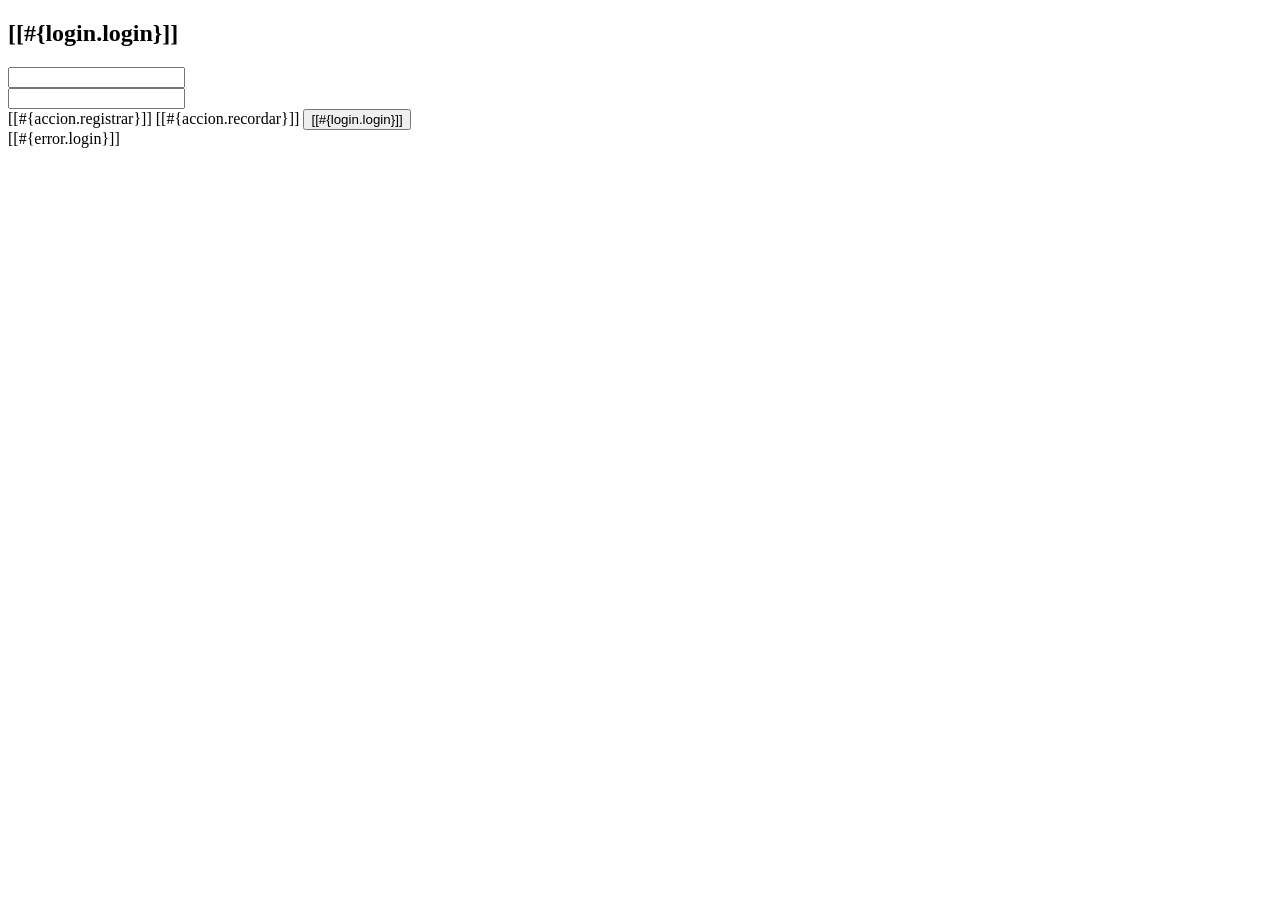
<file: Tienda_JosueAlfaroCamacho/src/main/resources/templates/Login.html>
<!DOCTYPE html>
<html xmlns="http://www.w3.org/1999/xhtml"
      xmlns:th="http://www.thymeleaf.org"
      xmlns:sec="http://www.thymeleaf.org/thymeleaf-extras-springsecurity6">
    <head th:replace="~{general/fragmentos :: head}"/>
    <body>
        <header th:replace="~{general/fragmentos :: header}"/>
        <div class="row my-5">
            <div class="col-md-4 offset-md-4">
                <div class="card">
                    <div class="card-header bg-success text-white text-center">
                        <h2>[[#{login.login}]]</h2>
                    </div>
                    <div class="card-body">
                        <form method="POST" th:action="@{/login}">
                            <!-- Formulario y campos -->
                            <div class="row my-3">
                                <label for="username" class="col-md-1 my-auto"><i class="fas fa-user-lock"></i></label>
                                <div class="col-md-11 my-auto">
                                    <input class="form-control" id="username" type="text" name="username" th:placeholder="#{login.username}"/>
                                </div>
                            </div>
                            <div class="row my-3">
                                <label for="password" class="col-md-1 my-auto"><i class="fas fa-key"></i></label>
                                <div class="col-md-11 my-auto">
                                    <input class="form-control" id="password" type="password" name="password" th:placeholder="#{login.password}"/>
                                </div>
                            </div>                            
                            <!-- Botones y enlaces -->
                            <div class="d-flex justify-content-around mt-4">
                                <!-- Enlace de registro (con estilo de botón) -->
                                <a th:href="@{/registro/nuevo}" class="btn btn-primary"><i class="fas fa-user-plus"></i> [[#{accion.registrar}]]</a>                                
                                <!-- Enlace para recordar contraseña -->
                                <a th:href="@{/registro/recordar}" class="btn btn-info"><i class="fas fa-envelope"></i> [[#{accion.recordar}]]</a>                                
                                <!-- Botón para enviar el formulario -->
                                <button class="btn btn-success" type="submit"><i class="fas fa-sign-in-alt"></i> [[#{login.login}]]</button>
                            </div>
                        </form>
                    </div>
                </div>
                <!-- Manejo de Errores -->
                <div th:if="${param.error != null}" class="alert alert-danger mt-3 text-center" role="alert">
                    [[#{error.login}]]
                </div>
            </div>
        </div>
        <footer th:replace="~{general/fragmentos :: footer}"/>
    </body>
</html>
</file>
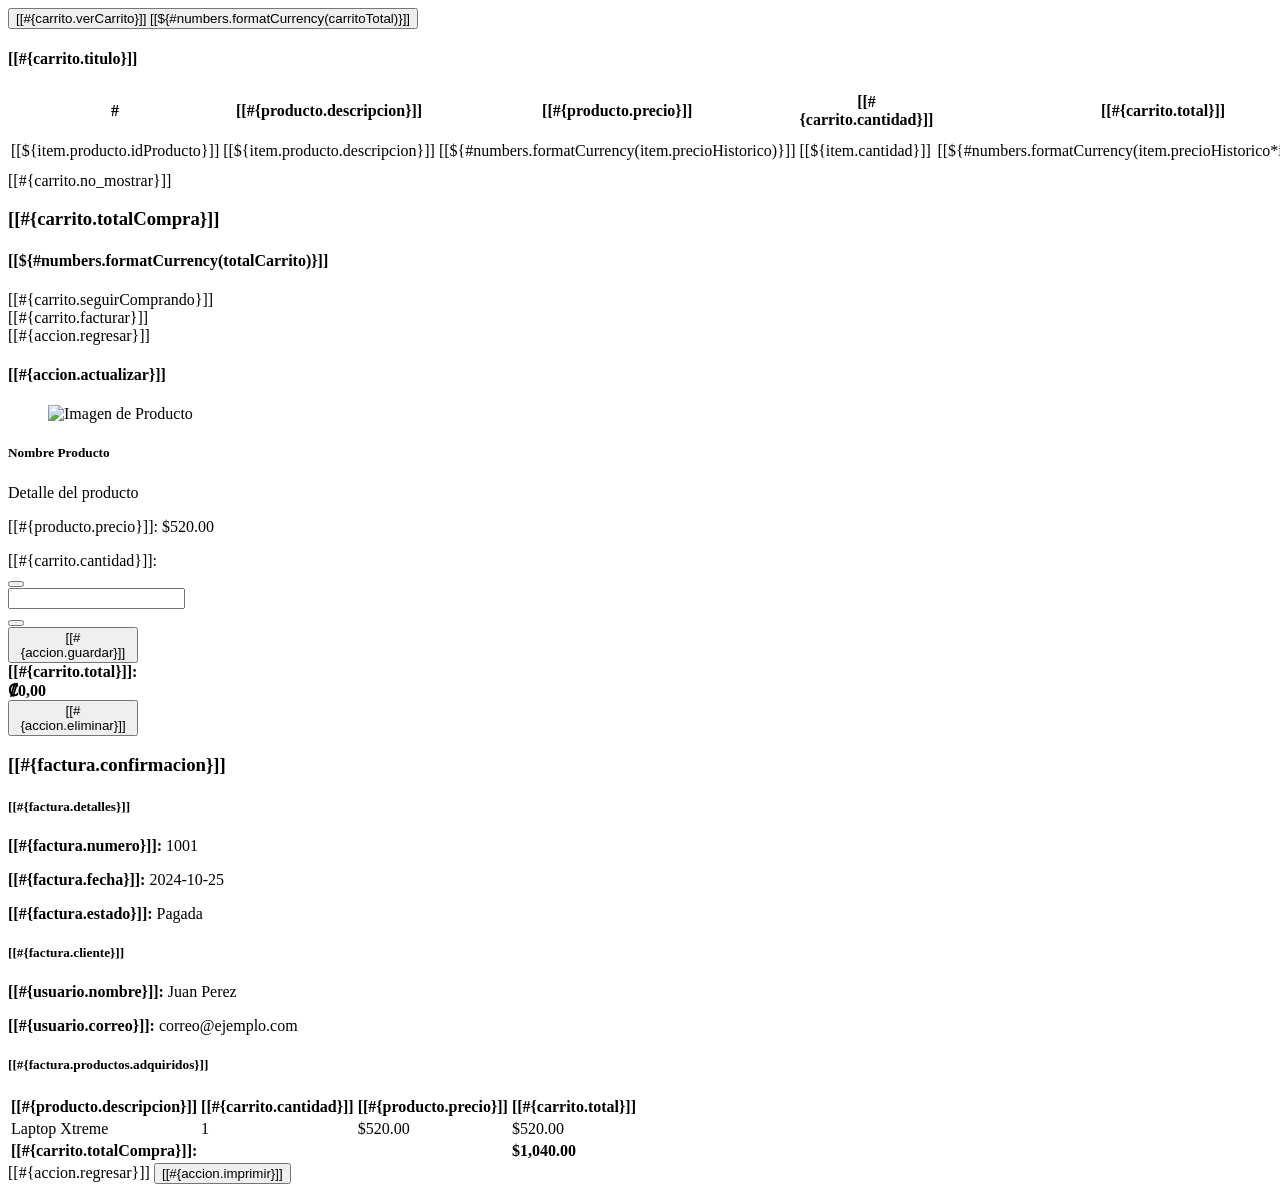
<file: Tienda_JosueAlfaroCamacho/src/main/resources/templates/carrito/fragmentos.html>
<!DOCTYPE html>
<html xmlns:th="http://www.thymeleaf.org"
      xmlns="http://www.w3.org/1999/xhtml"
      xmlns:sec="http://thymeleaf.org/extras/spring-security">
    <head th:replace="~{layout/plantilla :: head}">
        <title>TechShop</title>
    </head>
    <body>       

        <div th:fragment="verCarrito" th:unless="${#lists.isEmpty(listaItems)}">            
            <form action="/carrito/listado">
                <button
                    type="submit"
                    class="btn btn-primary">
                    <i class="fas fa-cart-plus"></i>
                    [[#{carrito.verCarrito}]] [[${#numbers.formatCurrency(carritoTotal)}]]
                </button>
            </form>
        </div>     

        <section th:fragment="listadoCarrito" id="items">          
            <div class="row p-5">
                <div class="col-md-9">
                    <div class="card">
                        <div class="card-header">
                            <h4>[[#{carrito.titulo}]]</h4>
                        </div>
                        <div th:if="${carritoItems != null and !carritoItems.empty}">
                            <table class="table table-stryped">
                                <thead class="thead-dark">
                                    <tr>
                                        <th>#</th>
                                        <th>[[#{producto.descripcion}]]</th>
                                        <th>[[#{producto.precio}]]</th>
                                        <th>[[#{carrito.cantidad}]]</th>
                                        <th>[[#{carrito.total}]]</th>
                                        <th></th>
                                        <th></th>
                                    </tr>
                                </thead>
                                <tbody>
                                    <tr th:each="item : ${carritoItems}">
                                        <td>[[${item.producto.idProducto}]]</td>
                                        <td>[[${item.producto.descripcion}]]</td>
                                        
                                        <td class="text-end">[[${#numbers.formatCurrency(item.precioHistorico)}]]</td>
                                        <td class="text-center">[[${item.cantidad}]]</td>
                                        <td class="text-center">[[${#numbers.formatCurrency(item.precioHistorico*item.cantidad)}]]</td>
                                        <td>
                                            <form th:action="@{/carrito/eliminar/}+${item.producto.idProducto}" method="post" class="d-inline">
                                                <button type="submit" class="btn btn-danger">
                                                    <i class='fas fa-trash'></i> [[#{accion.eliminar}]]
                                                </button>
                                            </form>
                                        </td>
                                        <td>
                                            <a th:href="@{/carrito/modificar/}+${item.producto.idProducto}"
                                               class="btn btn-warning">
                                                <i class='fas fa-pencil'></i> [[#{accion.actualizar}]]
                                            </a>
                                        </td>
                                    </tr>
                                </tbody>
                            </table>
                        </div>
                        <div class="text-center p-2" th:if="${carritoItems== null or carritoItems.empty}">
                            [[#{carrito.no_mostrar}]]
                        </div>
                    </div>
                </div>
                <div class="col-md-3">
                    <div class="card text-center bg-primary text-white mb-3">
                        <div class="card-body">
                            <h3>[[#{carrito.totalCompra}]]</h3>
                            <h4 class="fs-4">
                                [[${#numbers.formatCurrency(totalCarrito)}]]
                            </h4>
                        </div>
                    </div>
                    <div class="card text-center bg-success text-white mb-3">
                        <div class="card-body">
                            <a th:href="@{/}"
                               class="btn btn-success">
                                <i class='fas fa-reply'></i> [[#{carrito.seguirComprando}]]
                            </a>
                        </div>
                    </div>
                    <div class="card text-center bg-info text-white mb-3">
                        <div class="card-body">
                            <a th:href="@{/facturar/carrito}"
                               class="btn btn-info">
                                <i class='fas fa-fordward'></i> [[#{carrito.facturar}]]
                            </a>
                        </div>
                    </div> 
                </div>
            </div>            
        </section>

        <section th:fragment="modificaItem" class="container py-4">
            <div class="row mb-3">
                <div class="col-12">
                    <a th:href="@{/carrito/listado}" class="btn btn-primary">
                        <i class='fas fa-reply'></i> [[#{accion.regresar}]]
                    </a>
                </div>
            </div>

            <div class="card shadow-lg mx-auto" style="max-width: 800px;">
                <div class="card-body">
                    <h4 class="card-title mb-4">[[#{accion.actualizar}]]</h4>
                    <div class="row align-items-center">
                        <div class="col-md-4 text-center mb-3 mb-md-0">
                            <figure>
                                <img th:src="@{${item.producto.rutaImagen}}" 
                                     width="150" 
                                     alt="Imagen de Producto" 
                                     class="rounded shadow-sm"/>
                            </figure>
                        </div>
                        <div class="col-md-8">
                            <h5 class="font-weight-bold" th:text="${item.producto.descripcion}">Nombre Producto</h5>
                            <p class="text-muted small mb-1" th:text="${item.producto.detalle}">Detalle del producto</p>
                            <p class="text-info mb-3">
                                [[#{producto.precio}]]: 
                                <span th:text="${#numbers.formatCurrency(item.precioHistorico)}">$520.00</span>
                                <span id="precioUnitario" 
                                      th:data-precio="${item.precioHistorico}" 
                                      style="display: none;">
                                </span>
                            </p>
                            <form th:action="@{/carrito/actualizar}"
                                  method="post"
                                  th:object="${item}"
                                  class="form-inline mb-4">
                                <input type="hidden" name="idProducto" th:field="*{producto.idProducto}"/>
                                <label class="mr-2">[[#{carrito.cantidad}]]:</label>
                                <div class="input-group input-group-sm mr-4" style="width: 130px;">
                                    <div class="input-group-prepend">
                                        <button type="button" class="btn btn-outline-secondary btn-sm" 
                                                onclick="ajustarCantidad(this, -1)">
                                            <i class="fas fa-minus"></i>
                                        </button>
                                    </div>
                                    <input type="number" 
                                           name="cantidad" 
                                           th:field="*{cantidad}" 
                                           min='1' 
                                           th:max="${item.producto.existencias}"
                                           id="cantidadInput"
                                           class="form-control text-center"
                                           onchange="calcularSubtotalItem()" /> <div class="input-group-append"/>
                                    <button type="button" class="btn btn-outline-secondary btn-sm"
                                            onclick="ajustarCantidad(this, 1)">
                                        <i class="fas fa-plus"></i>
                                    </button>
                                </div>                        
                                <button class="btn btn-success btn-sm" type="submit" name="guardar">
                                    <i class='fas fa-save'></i> [[#{accion.guardar}]]
                                </button>
                            </form>
                            <div class="alert alert-light text-right mb-4">
                                <strong class="h5">[[#{carrito.total}]]: 
                                    <span id="subtotalItemDisplay"
                                          th:with="subtotal=${item.precioHistorico} * ${item.cantidad}"
                                          th:text="${#numbers.formatCurrency(subtotal)}" 
                                          class="text-success">$1,040.00</span>
                                </strong>
                            </div>
                            <div class="text-right">
                                <form th:action="@{/carrito/eliminar/}+${item.producto.idProducto}" 
                                      method="post"
                                      style="display: inline;">
                                    <button type="submit" 
                                            class="btn btn-outline-danger btn-sm"
                                            onclick="return confirm('¿Está seguro de que desea eliminar este producto del carrito?');">
                                        <i class='fas fa-trash'></i> [[#{accion.eliminar}]]
                                    </button>
                                </form>
                            </div>
                        </div>
                    </div>
                </div>
            </div>

            <script>
                // 💡 Función básica para manejar el Stepper UI (requiere jQuery si usas Thymeleaf)
                function ajustarCantidad(button, delta) {
                    var input = $(button).closest('.input-group').find('input[type="number"]');
                    var currentValue = parseInt(input.val());
                    var minValue = parseInt(input.attr('min'));
                    var maxValue = parseInt(input.attr('max'));
                    var newValue = currentValue + delta;
                    // Limitar la cantidad
                    if (newValue >= minValue && newValue <= maxValue) {
                        input.val(newValue);
                        // 💡 SOLUCIÓN DEL PROBLEMA 2: Llamar al cálculo después de cambiar el valor
                        calcularSubtotalItem();
                    } else if (newValue < minValue) {
                        input.val(minValue);
                        calcularSubtotalItem();
                    } else if (newValue > maxValue) {
                        input.val(maxValue);
                        calcularSubtotalItem();
                    }
                    // Lógica para deshabilitar botones (opcional)
                    $(button).closest('.input-group').find('.fa-minus').closest('button').prop('disabled', input.val() <= minValue);
                    $(button).closest('.input-group').find('.fa-plus').closest('button').prop('disabled', input.val() >= maxValue);
                }
                function calcularSubtotalItem() {
                    // 1. Obtener los elementos por sus IDs
                    var cantidadInput = document.getElementById('cantidadInput');
                    // El precio se obtiene del atributo data-precio (valor numérico sin formato)
                    var precioUnitarioSpan = document.getElementById('precioUnitario');
                    var subtotalDisplay = document.getElementById('subtotalItemDisplay');

                    // Verificación de existencia de elementos
                    if (!cantidadInput || !precioUnitarioSpan || !subtotalDisplay)
                        return;

                    // 2. Leer y parsear los valores
                    var cantidad = parseInt(cantidadInput.value) || 0;
                    var precioUnitario = parseFloat(precioUnitarioSpan.dataset.precio) || 0;

                    // 3. Calcular y formatear
                    var nuevoSubtotal = cantidad * precioUnitario;

                    // 4. Actualizar la visualización del Subtotal
                    subtotalDisplay.textContent = formatAsCurrency(nuevoSubtotal);
                }
                function formatAsCurrency(number) {
                    if (isNaN(number))
                        return "$0.00";
                    return new Intl.NumberFormat('es-CR', {// Ejemplo: Español de Costa Rica
                        style: 'currency',
                        currency: 'CRC' // Ejemplo: Colon Costarricense. Cambie a 'USD', 'EUR', etc.
                    }).format(number);
                }
                window.onload = calcularSubtotalItem;
            </script>
        </section>

        <section th:fragment="detalleFactura" class="container py-5">
            <div class="card shadow-lg mx-auto" style="max-width: 900px;">
                <div class="card-header bg-success text-white">
                    <h3 class="mb-0">[[#{factura.confirmacion}]]</h3>
                    <p th:if="${mensaje}" th:text="${mensaje}" class="mb-0"></p>
                </div>

                <div class="card-body">
                    <div class="row mb-4 border-bottom pb-3">
                        <div class="col-md-6">
                            <h5>[[#{factura.detalles}]]</h5>
                            <p><strong>[[#{factura.numero}]]:</strong> <span th:text="${factura.idFactura}">1001</span></p>
                            <p><strong>[[#{factura.fecha}]]:</strong> <span th:text="${#temporals.format(factura.fecha, 'dd-MM-yyyy hh:mm')}">2024-10-25</span></p>
                            <p><strong>[[#{factura.estado}]]:</strong> <span th:text="${factura.estado.valorBD}">Pagada</span></p>
                        </div>
                        <div class="col-md-6 text-md-right">
                            <h5>[[#{factura.cliente}]]</h5>
                            <p><strong>[[#{usuario.nombre}]]:</strong> <span th:text="${factura.usuario.nombre} + ' ' + ${factura.usuario.apellidos}">Juan Perez</span></p>
                            <p><strong>[[#{usuario.correo}]]:</strong> <span th:text="${factura.usuario.correo}">correo@ejemplo.com</span></p>
                        </div>
                    </div>

                    <h5>[[#{factura.productos.adquiridos}]]</h5>
                    <div class="table-responsive mb-4">
                        <table class="table table-bordered table-striped">
                            <thead class="thead-light">
                                <tr>
                                    <th>[[#{producto.descripcion}]]</th>
                                    <th class="text-center">[[#{carrito.cantidad}]]</th>
                                    <th class="text-right">[[#{producto.precio}]]</th>
                                    <th class="text-right">[[#{carrito.total}]]</th>
                                </tr>
                            </thead>
                            <tbody>
                                <tr th:each="venta, iterStat : ${factura.ventas}">
                                    <td th:text="${venta.producto.descripcion}">Laptop Xtreme</td>
                                    <td class="text-center" th:text="${venta.cantidad}">1</td>
                                    <td class="text-end" th:text="${#numbers.formatCurrency(venta.precioHistorico)}">$520.00</td>
                                    <td class="text-end" th:with="subtotal=${venta.precioHistorico} * ${venta.cantidad}"
                                        th:text="${#numbers.formatCurrency(subtotal)}">$520.00</td>
                                </tr>
                            </tbody>
                            <tfoot>
                                <tr>
                                    <td colspan="3" class="text-end"><strong>[[#{carrito.totalCompra}]]:</strong></td>
                                    <td class="text-end text-success">
                                        <strong class="h5" th:text="${#numbers.formatCurrency(factura.total)}">$1,040.00</strong>
                                    </td>
                                </tr>
                            </tfoot>
                        </table>
                    </div>

                    <div class="text-center">
                        <a th:href="@{/}" class="btn btn-primary btn-lg d-print-none">
                            <i class='fas fa-home'></i> [[#{accion.regresar}]]
                        </a>
                        <button onclick="window.print()" class="btn btn-primary btn-lg d-print-none">
                            <i class='fas fa-print'></i> [[#{accion.imprimir}]]
                        </button>
                    </div>

                </div>
            </div>
        </section>

    </body>
</html>
</file>
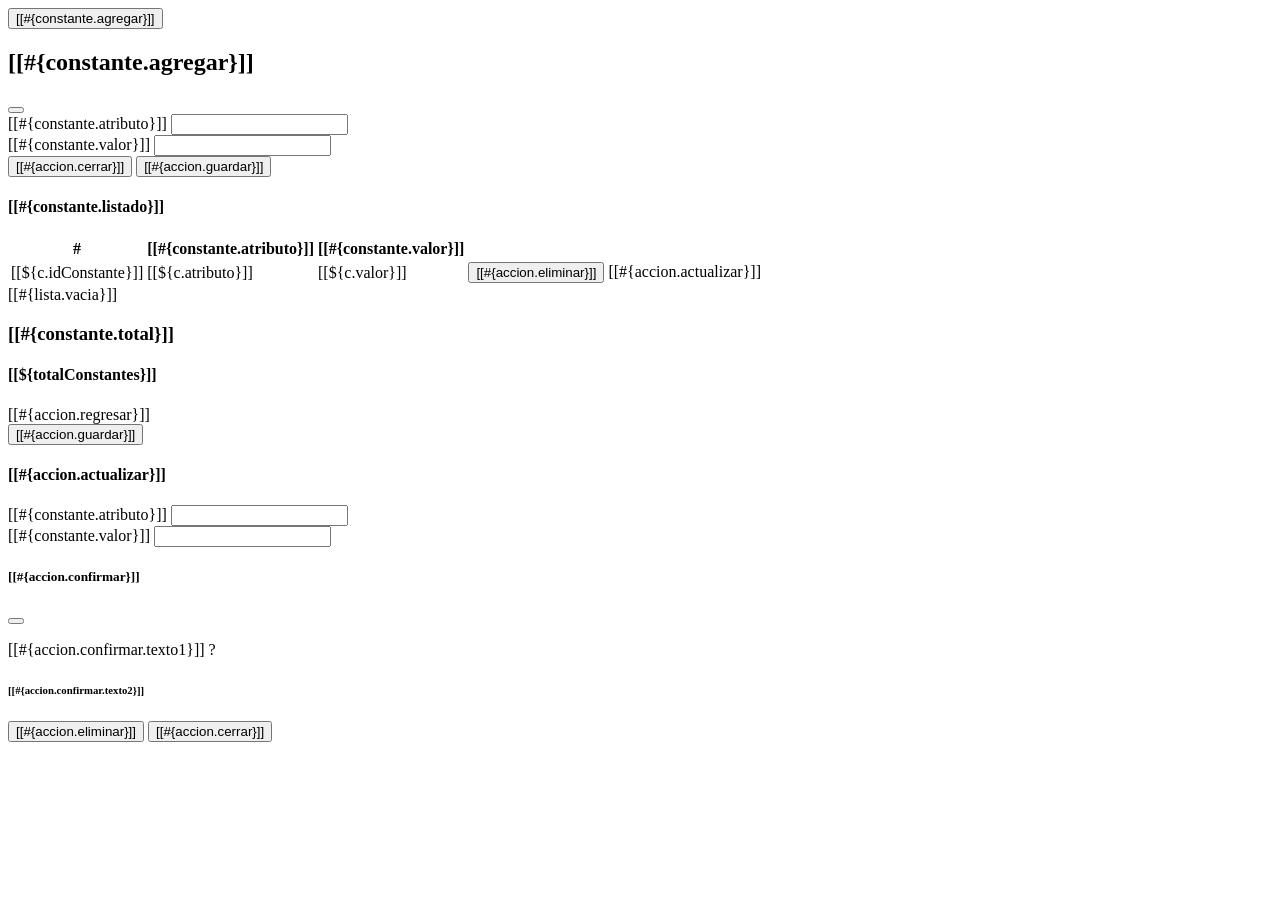
<file: Tienda_JosueAlfaroCamacho/src/main/resources/templates/constante/fragmentos.html>
<!DOCTYPE html>
<html xmlns="http://www.w3.org/1999/xhtml"
      xmlns:th="http://www.thymeleaf.org"
      xmlns:sec="http://www.thymeleaf.org/thymeleaf-extras-springsecurity6">
    <head th:replace="~{general/plantilla :: head}"/>

    <body>
        <!-- fragmento 1 para Agregar constante en ventana modal -->
        <section th:fragment="agregar">
            <!-- Button trigger modal -->
            <div class='row py-4 mb-2 bg-light'>
                <div class='col-md-1'></div>
                <div class='col-md-3'>
                    <button type="button" class="btn btn-primary"
                            sec:authorize="hasRole('ROLE_ADMIN')"
                            data-bs-toggle="modal" data-bs-target="#agregarConstanteModal">
                        <i class="fa-solid fa-plus"></i> [[#{constante.agregar}]]</button>
                </div>
            </div>
            <!-- Modal -->
            <div class="modal fade" id="agregarConstanteModal"  tabindex="-1" 
                 aria-labelledby="exampleModalLabel" aria-hidden="true">
                <div class="modal-dialog modal-md">
                    <div class="modal-content">
                        <div class="modal-header bg-info text-white">
                            <h1 class="modal-title fs-5" id="exampleModalLabel">
                                <i class="fa-solid fa-layer-group"></i> [[#{constante.agregar}]]</h1>
                            <button type="button" class="btn-close" data-bs-dismiss="modal" aria-label="Close"></button>
                        </div>
                        <form th:action='@{/constante/guardar}' th:object='${constante}'
                              class='was-validated' method="post">
                            <div class="modal-body">
                                <div class="mb-3">
                                    <label for="atributo">[[#{constante.atributo}]]</label>
                                    <input type="text" class="form-control" 
                                           name="atributo" required="true"/>
                                </div>
                                <div class="mb-3">
                                    <label for="valor">[[#{constante.valor}]]</label>
                                    <input type="text" class="form-control" 
                                           name="valor" required="true"/>
                                </div>
                            </div>
                            <div class="modal-footer">
                                <button type="button" class="btn btn-secondary" data-bs-dismiss="modal">
                                    <i class="fa-solid fa-xmark"></i> [[#{accion.cerrar}]]</button>
                                <button type="submit" class="btn btn-primary">
                                    <i class="fa-solid fa-floppy-disk"></i> [[#{accion.guardar}]]</button>
                            </div>
                        </form>
                    </div>
                </div>
            </div>
        </section>


        <!-- fragmento 2 para el listado de constantes -->
        <section th:fragment="listado" class="p-3">
            <div class="row p-3">
                <div class="col-md-9">
                    <div class="card p-2">
                        <div class="card-header"><h4>[[#{constante.listado}]]</h4></div>
                        <div class="card-body">
                            <div th:if="${constantes != null and !constantes.empty}">
                                <table class="table table-striped table-hover">
                                    <thead class="table-dark">
                                        <tr>
                                            <th>#</th>
                                            <th>[[#{constante.atributo}]]</th>
                                            <th>[[#{constante.valor}]]</th>
                                            <th sec:authorize="hasRole('ROLE_ADMIN')"></th>
                                        </tr>
                                    </thead>
                                    <tbody>
                                        <tr th:each="c : ${constantes}">
                                            <td>[[${c.idConstante}]]</td>
                                            <td >[[${c.atributo}]]</td>
                                            <td>[[${c.valor}]]</td> 
                                            <td sec:authorize="hasRole('ROLE_ADMIN')">
                                                <div class="d-flex align-items-start">
                                                    <button type="button" class="btn btn-danger"
                                                            data-bs-toggle="modal" data-bs-target="#confirmModal"
                                                            th:data-bs-id="${c.idConstante}"
                                                            th:data-bs-descripcion="${c.atributo}">
                                                        <i class="fa-solid fa-trash"></i> [[#{accion.eliminar}]]
                                                    </button>
                                                    <a th:href="@{/constante/modificar/{id}(id=${c.idConstante})}"
                                                       class="btn btn-warning">
                                                        <i class="fa-solid fa-pencil"></i> [[#{accion.actualizar}]]
                                                    </a>
                                                </div>
                                            </td>
                                        </tr>
                                    </tbody>
                                </table></div>
                            <div class="text-center p-2" th:if="${constantes == null or constantes.empty}">
                                <span>[[#{lista.vacia}]]</span></div>
                        </div>
                    </div>
                </div>
                <div class="col-md-3">
                    <div class="card text-center bg-success text-white mb-3">
                        <div class="card-body"><h3>[[#{constante.total}]]</h3>
                            <h4 class="fs-2"><i class="fas fa-layer-group"></i> [[${totalConstantes}]]</h4>
                        </div></div>
                </div>
            </div>
        </section>

        <!-- 3 Fragmento que se utiliza en la página modifca.html -->
        <section th:fragment="editar">
            <div class="row">
                <div class="col-md-2"></div>
                <div class="col-md-8">
                    <form method="POST" th:action="@{/constante/guardar}" 
                          th:object="${constante}" class="was-validated">
                        <input type="hidden" name="idConstante" th:field="*{idConstante}"/>
                        <div class="row py-4 mb-4 bg-light">
                            <div class="col-md-4 d-grid">
                                <a th:href="@{/constante/listado}" class="btn btn-primary">
                                    <i class="fas fa-arrow-left"></i> [[#{accion.regresar}]]</a>
                            </div>                                
                            <div class="col-md-4 d-grid">
                                <button type="submit" class="btn btn-success">
                                    <i class="fas fa-check"></i> [[#{accion.guardar}]]</button>
                            </div>
                        </div>                        
                        <div class="row">
                            <div class="col">
                                <div class="card">
                                    <div class="card-header"><h4>[[#{accion.actualizar}]]</h4></div>
                                    <div class="card-body">
                                        <div class="mb-3">
                                            <label>[[#{constante.atributo}]]</label>
                                            <input type="text" class="form-control" name="atributo" th:field="*{atributo}" required="true">
                                        </div>
                                        <div class="mb-3">
                                            <label>[[#{constante.valor}]]</label>
                                            <input type="text" class="form-control" name="valor" th:field="*{valor}" required="true">
                                        </div>
                                    </div>
                                </div>
                            </div>
                        </div>
                    </form>
                </div>
            </div>
        </section>

        <!-- 4 fragmento que se utiliza para confirmar que se desea eliminar una constante -->
        <section th:fragment="confirmarEliminar">
            <div class="modal fade" 
                 id="confirmModal" 
                 tabindex="-1" 
                 aria-labelledby="modalLabel" 
                 aria-hidden="true">
                <div class="modal-dialog modal-dialog-centered custom-modal-animation">
                    <div class="modal-content animate-slide-up">
                        <form th:action="@{/constante/eliminar}" th:object="${constante}" method="post">
                            <input type="hidden" name="idConstante" id="modalId"/>
                            <div class="modal-header bg-warning text-white">
                                <h5 class="modal-title" id="modalLabel">
                                    <i class="fa-solid fa-circle-radiation"></i> [[#{accion.confirmar}]]
                                </h5>
                                <button type="button" class="btn-close" data-bs-dismiss="modal" aria-label="Cerrar"></button>
                            </div>
                            <div class="modal-body">
                                <p>[[#{accion.confirmar.texto1}]] <span id="modalDescripcion"></span>?</p>
                                <h6>[[#{accion.confirmar.texto2}]]</h6>
                            </div>
                            <div class="modal-footer">
                                <button type="submit" class="btn btn-danger">
                                    <i class="fa-solid fa-trash"></i> [[#{accion.eliminar}]]
                                </button>
                                <button type="button" class="btn btn-secondary" data-bs-dismiss="modal">
                                    <i class="fa-solid fa-xmark"></i> [[#{accion.cerrar}]]
                                </button>
                            </div>
                        </form>
                    </div>
                </div>
            </div>
        </section>
    </body>
</html>
</file>
